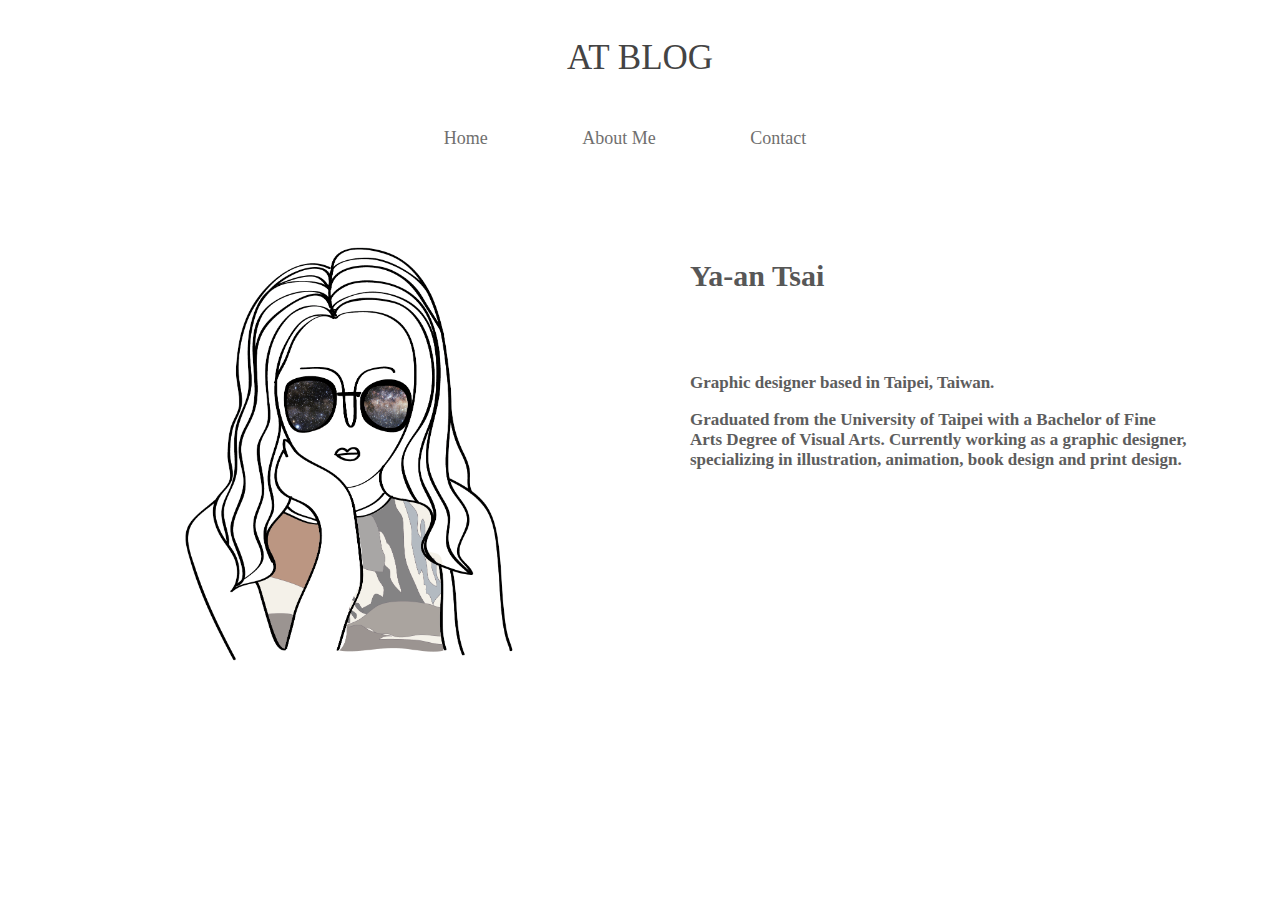
<file: About Me/resume.html>
<!DOCTYPE html>
<html lang="en">

<head>
    <meta charset="UTF-8">
    <meta http-equiv="X-UA-Compatible" content="IE=edge,chrome=1">
    <meta name="renderer" content="webkit">
    <meta name="viewport" content="width=device-width, user-scalable=no, initial-scale=1.0, maximum-scale=1.0, minimum-scale=1.0">
    <meta name="author" content="NTU CSIE Information System Training Course">
    <meta name="keywords" content="Keyword 1,Keyword 2">
    <meta name="description" content="description">
    <link rel="shortcut icon" type="image/x-icon" href="/favicon.ico">
    <link rel="apple-touch-icon" href="/favicon.png">
    <link rel="stylesheet" href="resume style.css">
    <title>AT BLOG</title>
</head>

<body>
    <div class="title">AT  BLOG</div>
    <div id="container">
        <!--header選單-->
        <nav class="topnav">
            <ul>
                <li><a href="../index.html">Home</a></li>
                <li><a href="../About Me/resume.html" target="About Me">About Me</a></li>
                <li><a href="../Contact/contact.html" target="Contact">Contact</a></li>
            </ul>
        </nav>
        <!--header選單end-->
        <div><img src="../images/self portrait.png" alt="" class="portrait"></div>
        <div class="section">
            <h1>Ya-an Tsai</h1>
            <h2>Graphic designer based in Taipei, Taiwan.</h2>
            <h3>Graduated from the University of Taipei with a Bachelor of Fine Arts Degree of Visual Arts. Currently working as a graphic designer, specializing in illustration, animation, book design and print design.</h3>
            <h4></h4></div>
</file>
<file: About Me/resume style.css>
.title {
    color: #444444;
    background-color: #FFFFFF;
    width: 100%;
    height: 70px;
    font-family: Optima;
    font-size: 35px;
    text-align: center;
    line-height: 100px;
    margin: 0;
    position: relative;
}

.topnav {
    position: relative;
    margin: 20px;
}

.topnav ul {
    margin: 50px;
    padding: 0;
    text-align: center;
    font-family: Optima;
    font-size: 18px;
}

#container {
    width: 1200px;
    margin: 0 auto;
}


/*header選單*/

.topnav li {
    margin: 0 30px 10px 0;
    padding: 0;
    list-style: none;
    display: inline-block;
}

.topnav a {
    padding: 30px;
    text-decoration: none;
    color: #706F6E;
    line-height: 100%;
}

.topnav a:hover {
    color: #6FEDFD;
}

@media only screen and (max-width: 768px) {
    .topnav {
        position: relative;
        min-height: 180px;
        width: 300px;
    }
    .topnav ul {
        width: 100%;
        padding: 0;
        position: absolute;
        top: 0;
        left: 0;
        border: 1px solid #ddd;
        box-shadow: 0 1px 1px rgba(0, 0, 0, 0.3);
    }
    .topnav li {
        display: none;
        margin: 0;
    }
    .topnav .current {
        display: block;
    }
    .topnav a {
        display: block;
        padding: 5px 5px 5px 20px;
        text-align: left;
    }
    .topnav ul:hover li {
        display: block;
        margin: 3px;
    }
    .col-md-4 {
        width: 33.33%;
    }
}


/*header選單end*/

.portrait {
    width: 400px;
    height: auto;
    margin: 10px;
    float: left;
    padding-left: 100px;


}

.section {
    width: 500px;
    height: auto;
    margin: 100px;
    padding-left: 550px;
    
}

h1 {
    font-family: Optima;
    font-size: 30px;
    color: #575757;
    padding-bottom: 60px;

}
h2 {
    font-family: Optima;
    font-size: 17px;
    color: #5D5D5D;

}
h3 {
    font-family: Optima;
    font-size: 17px;
    color: #5D5D5D;
}
h4 {
    font-family: Optima Italic;
    font-size: 17px;
    color: #D84747;
    padding-top: 100px;
}
</file>
